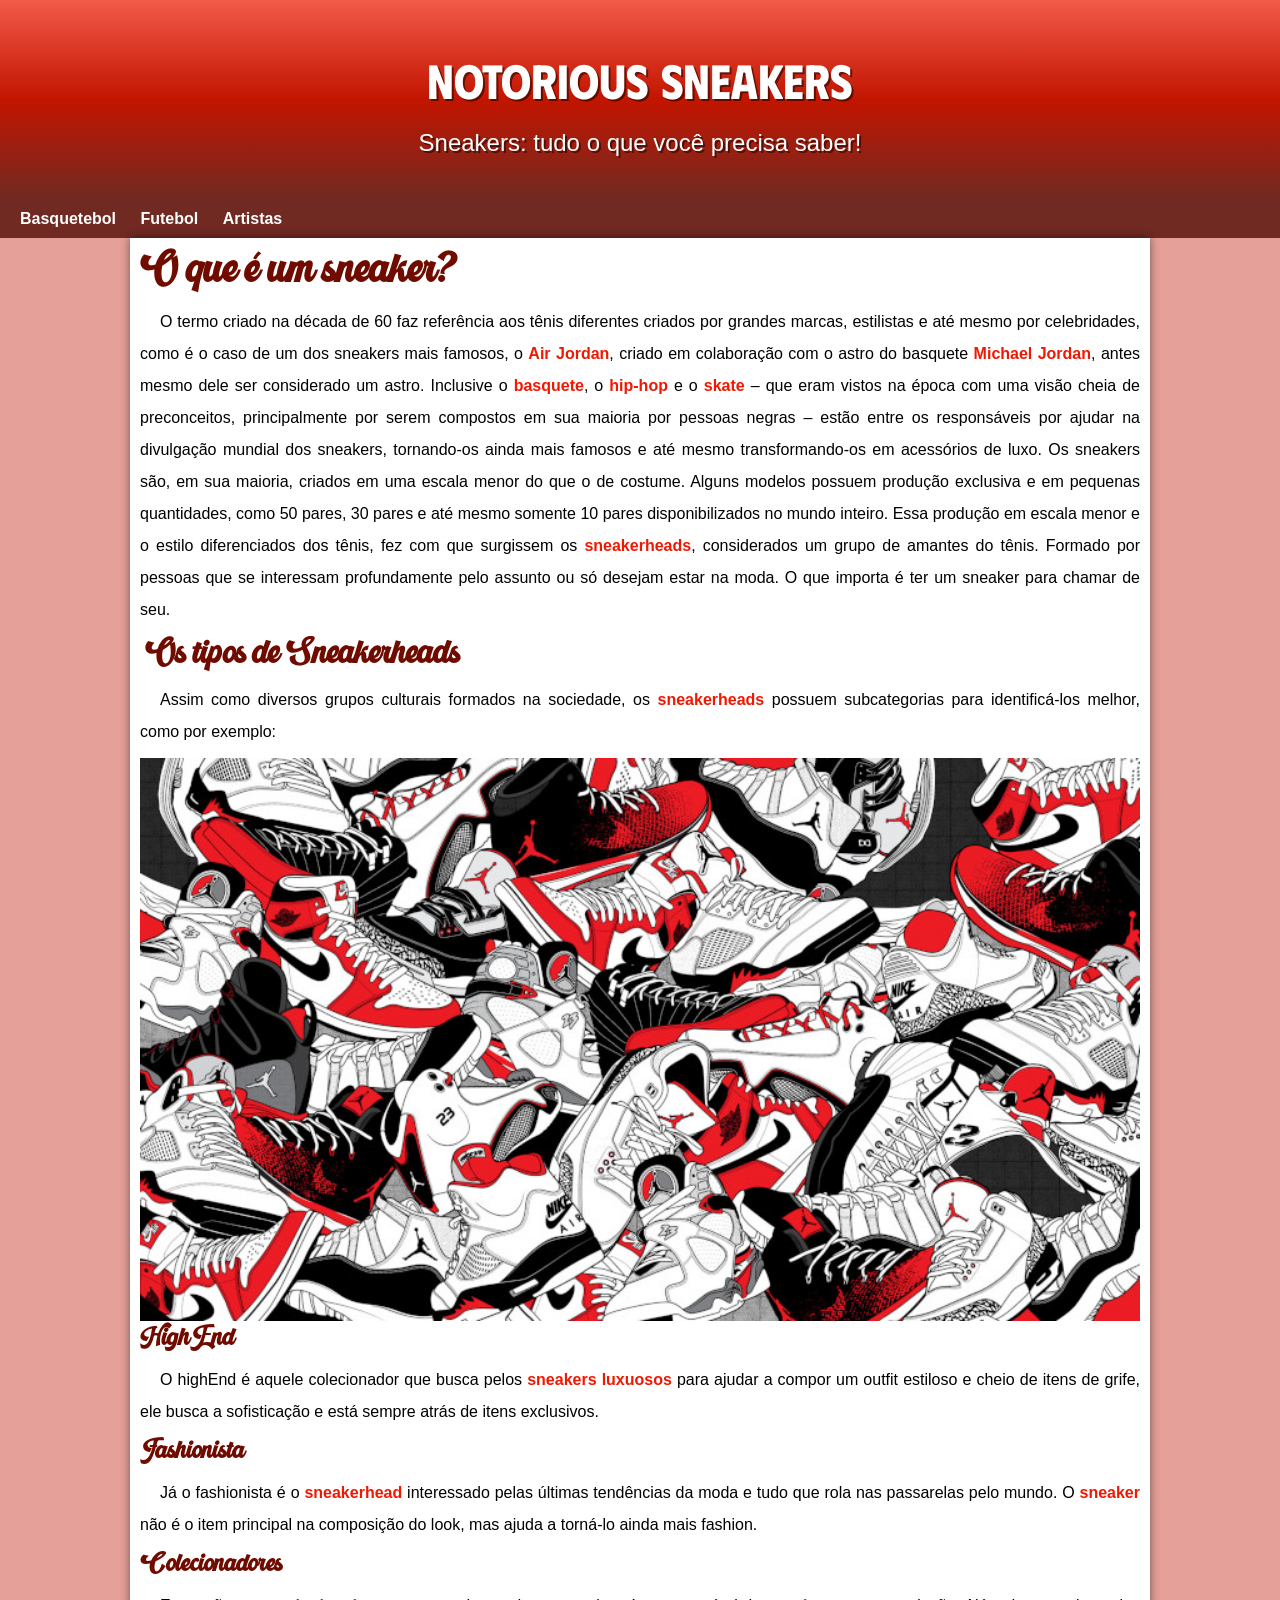
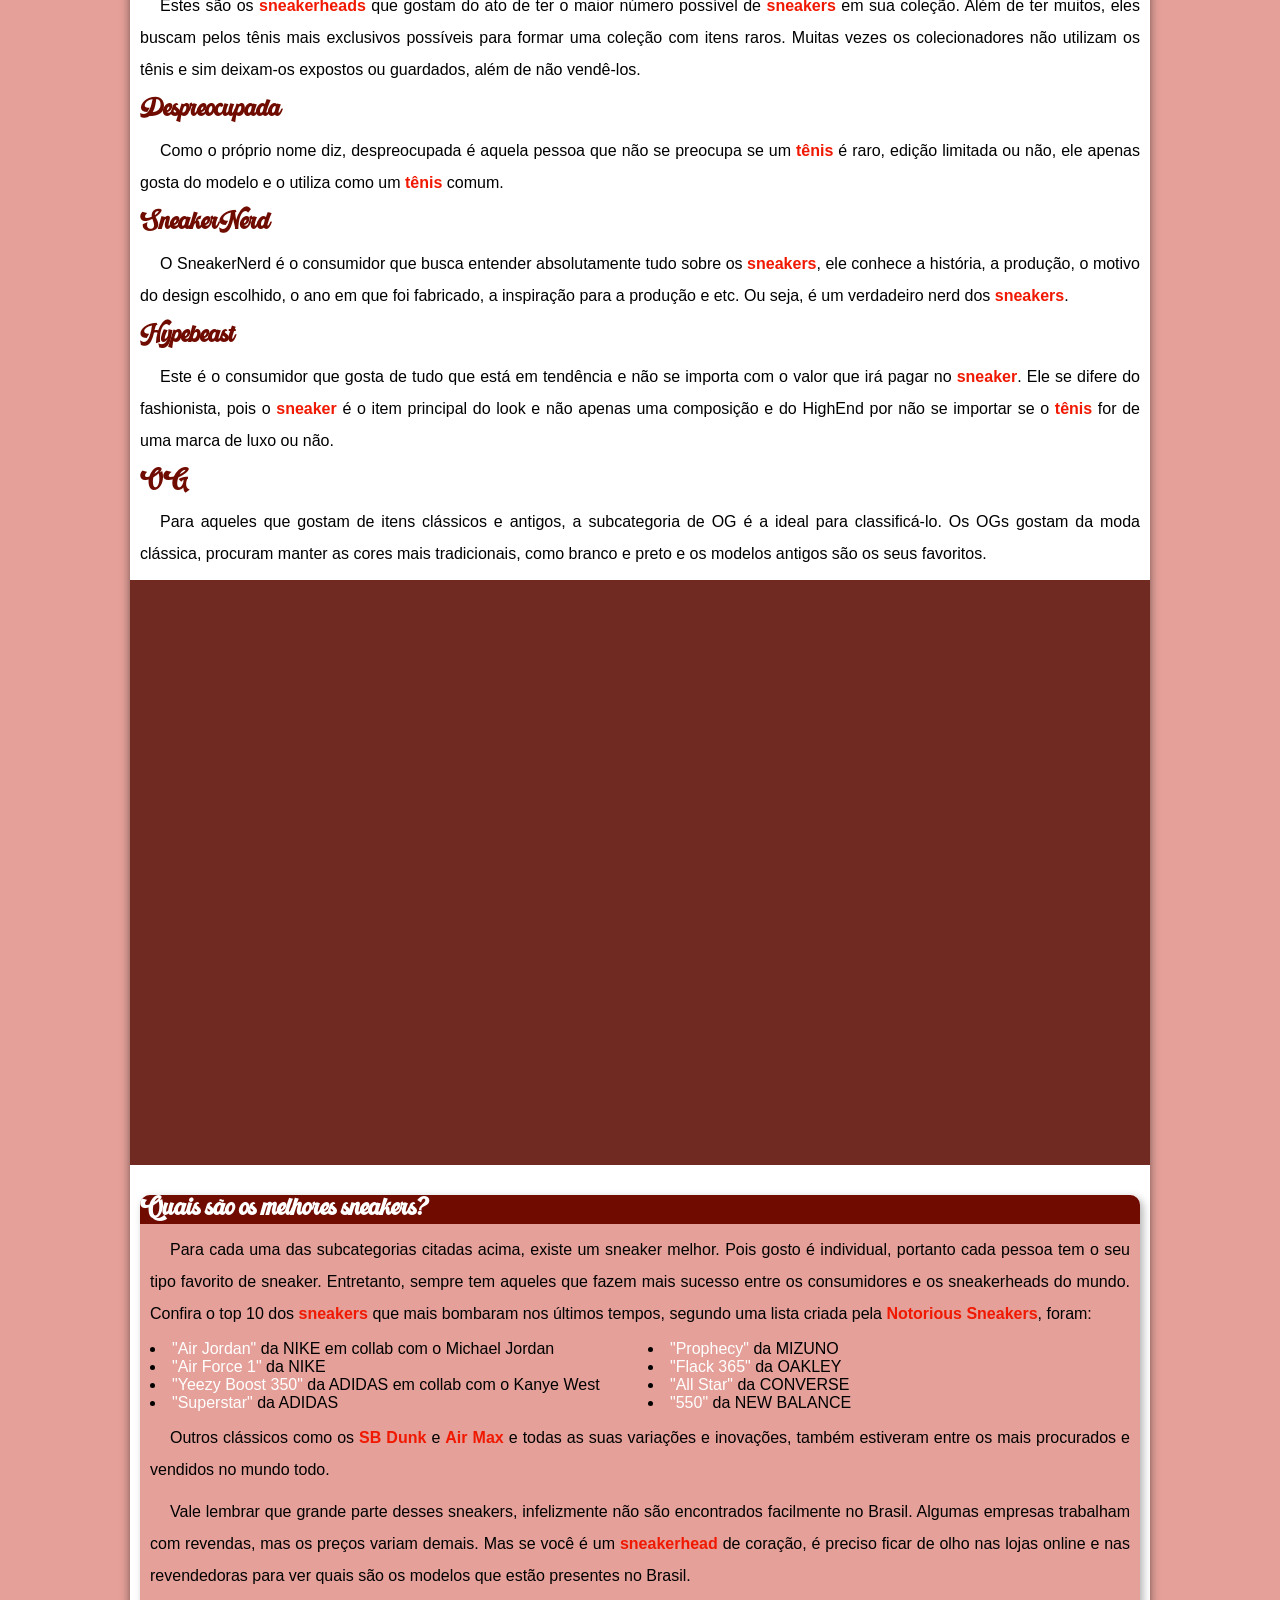
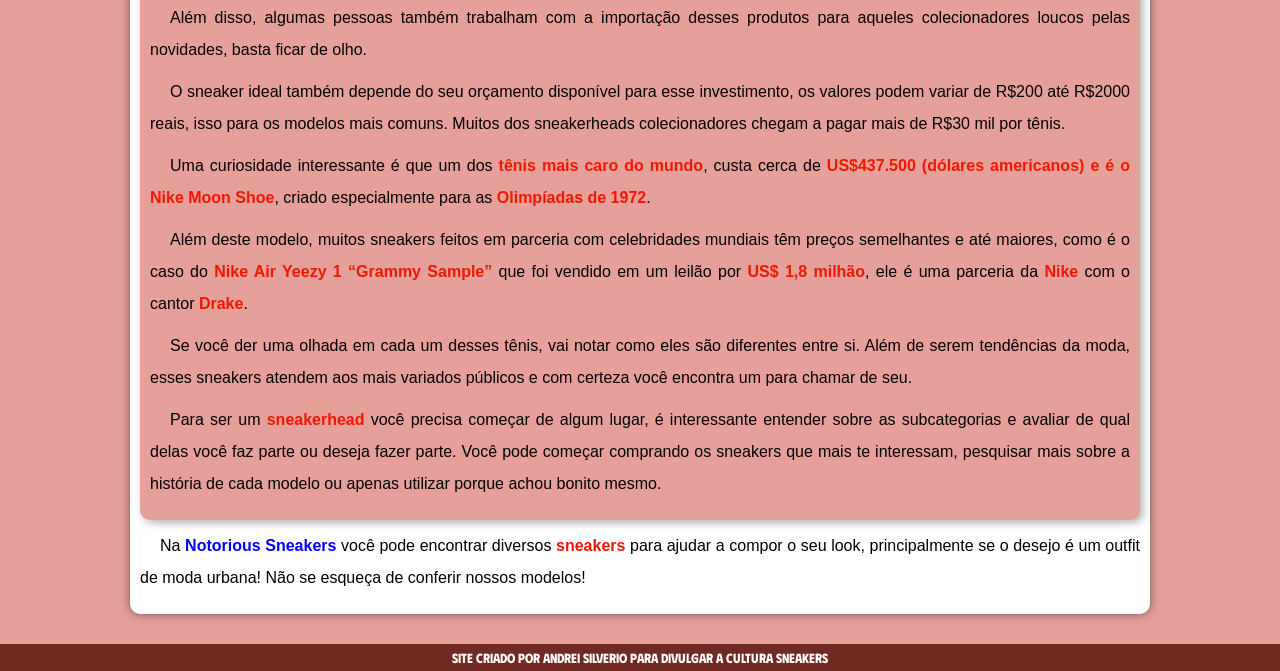
<file: index.html>
<!DOCTYPE html>
<html lang="pt-br">
<head>
    <meta charset="UTF-8">
    <meta name="viewport" content="width=device-width, initial-scale=1.0">
    <title> Cultura Sneakers</title>
    <link rel="shortcut icon" href="favicon/favicon.ico" type="image/x-icon">
    <link rel="stylesheet" href="css/estilo.css">
</head>
<body>
    
    <header>
        <h1>Notorious Sneakers</h1>
        <p>Sneakers: tudo o que você precisa saber!</p>
    </header>

    <nav>
        <a href="https://www.espn.com.br/nba/artigo/_/id/6925361/rankeando-os-74-melhores-tenis-da-historia-da-nba" target="_blank">Basquetebol</a>
        <a href="https://blog.futfanatics.com.br/futebol/evolucao-da-chuteira-de-futebol" target="_blank">Futebol</a>
        <a href="https://portalrapmais.com/19-tenis-da-nike-e-adidas-inspirados-no-hip-hop/" target="_blank">Artistas</a>
    </nav>

    <main>
        <article>
            <h1>O que é um sneaker?</h1> 
                        
            <p>
                O termo criado na década de 60 faz referência aos tênis diferentes criados por grandes marcas, estilistas e até mesmo por celebridades, como é o caso de um dos sneakers mais famosos, o <strong>Air Jordan</strong>, criado em colaboração com o astro do basquete <strong>Michael Jordan</strong>, antes mesmo dele ser considerado um astro.
                Inclusive o <strong>basquete</strong>, o <strong>hip-hop</strong> e o <strong>skate</strong> – que eram vistos na época com uma visão cheia de preconceitos, principalmente por serem compostos em sua maioria por pessoas negras – estão entre os responsáveis por ajudar na divulgação mundial dos sneakers, tornando-os ainda mais famosos e até mesmo transformando-os em acessórios de luxo.
                Os sneakers são, em sua maioria, criados em uma escala menor do que o de costume. Alguns modelos possuem produção exclusiva e em pequenas quantidades, como 50 pares, 30 pares e até mesmo somente 10 pares disponibilizados no mundo inteiro.
                Essa produção em escala menor e o estilo diferenciados dos tênis, fez com que surgissem os <strong>sneakerheads</strong>, considerados um grupo de amantes do tênis. Formado por pessoas que se interessam profundamente pelo assunto ou só desejam estar na moda.  O que importa é ter um sneaker para chamar de seu.
            </p>

            <h2>Os tipos de Sneakerheads</h2>

            <p>Assim como diversos grupos culturais formados na sociedade, os <strong>sneakerheads</strong> possuem subcategorias para identificá-los melhor, como por exemplo: </p>

            <picture>
                <source media="(max-width: 600px )" srcset="imagens/jordan-pq.png">
                <img src="imagens/jordan-full.jpg" alt="Sneakers Jordan">
            </picture>

            <h3>HighEnd</h3>
            <p>O highEnd é aquele colecionador que busca pelos <strong>sneakers luxuosos</strong> para ajudar a compor um outfit estiloso e cheio de itens de grife, ele busca a sofisticação e está sempre atrás de itens exclusivos.<p> 

            <h3>Fashionista</h3>
            <p>Já o fashionista é o <strong>sneakerhead</strong> interessado pelas últimas tendências da moda e tudo que rola nas passarelas pelo mundo. O <strong>sneaker</strong> não é o item principal na composição do look, mas ajuda a torná-lo ainda mais fashion.</p> 

            <h3>Colecionadores</h3>
            <p>Estes são os <strong>sneakerheads</strong> que gostam do ato de ter o maior número possível de <strong>sneakers</strong> em sua coleção. Além de ter muitos, eles buscam pelos tênis mais exclusivos possíveis para formar uma coleção com itens raros. Muitas vezes os colecionadores não utilizam os tênis e sim deixam-os expostos ou guardados, além de não vendê-los.</p>
            
            <h3>Despreocupada</h3>
            <p>Como o próprio nome diz, despreocupada é aquela pessoa que não se preocupa se um <strong>tênis</strong> é raro, edição limitada ou não, ele apenas gosta do modelo e o utiliza como um <strong>tênis</strong> comum.</p>

            <h3>SneakerNerd</h3>
            <p>O SneakerNerd é o consumidor que busca entender absolutamente tudo sobre os <strong>sneakers</strong>, ele conhece a história, a produção, o motivo do design escolhido, o ano em que foi fabricado, a inspiração para a produção e etc. Ou seja, é um verdadeiro nerd dos <strong>sneakers</strong>. </p>

            <h3>Hypebeast</h3>
            <p>Este é o consumidor que gosta de tudo que está em tendência e não se importa com o valor que irá pagar no <strong>sneaker</strong>. Ele se difere do fashionista, pois o <strong>sneaker</strong> é o item principal do look e não apenas uma composição e do HighEnd por não se importar se o <strong>tênis</strong> for de uma marca de luxo ou não.</p> 

            <h3>OG</h3>
            <p>Para aqueles que gostam de itens clássicos e antigos, a subcategoria de OG é a ideal para classificá-lo. Os OGs gostam da moda clássica, procuram manter as cores mais tradicionais, como branco e preto e os modelos antigos são os seus favoritos. </p>

            <div class="video">
                <iframe width="560" height="315" src="https://www.youtube.com/embed/msIY4N0a6BE?si=w7Bayan1fjlvmE4p" title="YouTube video player" frameborder="0" allow="accelerometer; autoplay; clipboard-write; encrypted-media; gyroscope; picture-in-picture; web-share" allowfullscreen></iframe>
            </div>
            
            <aside>
                <h4>Quais são os melhores sneakers?</h4>

                <p>Para cada uma das subcategorias citadas acima, existe um sneaker melhor. Pois gosto é individual, portanto cada pessoa tem o seu tipo favorito de sneaker. Entretanto, sempre tem aqueles que fazem mais sucesso entre os consumidores e os sneakerheads do mundo. Confira o top 10 dos<strong> sneakers</strong> que mais bombaram nos últimos tempos, segundo uma lista criada pela <strong>Notorious Sneakers</strong>, foram:</p>
 
                <ul>
                    <li><abbr><a href="https://www.farfetch.com/br/style-guide/icones-de-estilo-e-influenciadores/historia-tenis-nike-air-jordan/" target="_blank">"Air Jordan"</a></abbr> da NIKE em collab com o Michael Jordan</li>

                    <li><abbr><a href="https://sneakersbr.co/nike-air-force-1-relembrando-um-pouco-da-historia-por-tras-do-mito/" target="_blank">"Air Force 1"</a></abbr> da NIKE 

                    <li><abbr><a href="https://www.farfetch.com/br/style-guide/trends-subcultures/a-historia-do-tenis-yezzy/?utm_source=google&utm_medium=cpc&utm_shoppingproductid=&utm_keywordid=&pid=google_search&af_channel=Search&c=18858723102&af_c_id=18858723102&af_siteid=&af_keywords=&af_adset_id=&af_ad_id=&is_retargeting=true&shopping=yes&af_sub1=&af_sub5=&gclid=Cj0KCQjwxuCnBhDLARIsAB-cq1pHZXBojd0rzo8lENcMOMdipTewCftMhgrHkrbWgHxnA9_jpytAhB4aAsjNEALw_wcB" target="_blank">"Yeezy Boost 350"</a></abbr> da ADIDAS em collab com o Kanye West </li>

                    <li><abbr><a href="https://sneakersbr.co/50-anos-de-adidas-superstar/" target="_blank">"Superstar"</a></abbr> da ADIDAS</li>   
                                     
                    <li><abbr><a href="https://kondzilla.com/mizuno-de-mil-reliquia-da-quebrada/" target="_blank">"Prophecy"</a></abbr> da MIZUNO</li>

                    <li><abbr><a href="https://kondzilla.com/curiosidades-sobre-o-tenis-flak-365-da-oakley/" target="_blank">"Flack 365"</a></abbr> da OAKLEY</li>

                    <li><abbr><a href="https://manualdohomemmoderno.com.br/tenis/a-historia-do-converse-chuck-taylor-all-star-o-mais-classico-dos-tenis" target="_blank">"All Star"</a></abbr> da CONVERSE</li>

                    <li><abbr><a href="https://blog.etiquetaunica.com.br/seria-o-sneaker-da-new-balance-o-tenis-mais-cool-do-momento/" target="_blank">"550"</a></abbr> da NEW BALANCE</li>
                </ul>

                
                <p>Outros clássicos como os <strong>SB Dunk</strong> e <strong>Air Max</strong> e todas as suas variações e inovações, também estiveram entre os mais procurados e vendidos no mundo todo.</p>

                <p>Vale lembrar que grande parte desses sneakers, infelizmente não são encontrados facilmente no Brasil. Algumas empresas trabalham com revendas, mas os preços variam demais. Mas se você é um <strong>sneakerhead</strong> de coração, é preciso ficar de olho nas lojas online e nas revendedoras para ver quais são os modelos que estão presentes no Brasil.</p>

                <p>Além disso, algumas pessoas também trabalham com a importação desses produtos para aqueles colecionadores loucos pelas novidades, basta ficar de olho.</p>
                
                <p>O sneaker ideal também depende do seu orçamento disponível para esse investimento, os valores podem variar de R$200 até R$2000 reais, isso para os modelos mais comuns. Muitos dos sneakerheads colecionadores chegam a pagar mais de R$30 mil por tênis.</p>

                <p>Uma curiosidade interessante é que um dos <strong>tênis mais caro do mundo</strong>, custa cerca de  <strong>US$437.500 (dólares americanos) e é o Nike Moon Shoe</strong>, criado especialmente para as <strong>Olimpíadas de 1972</strong>.</p>

                <p>Além deste modelo, muitos sneakers feitos em parceria com celebridades mundiais têm preços semelhantes e até maiores, como é o caso do <strong>Nike Air Yeezy 1 “Grammy Sample”</strong> que foi vendido em um leilão por <strong>US$ 1,8 milhão</strong>, ele é uma parceria da <strong>Nike</strong> com o cantor <strong>Drake</strong>.</p>

                <p>Se você der uma olhada em cada um desses tênis, vai notar como eles são diferentes entre si. Além de serem tendências da moda, esses sneakers atendem aos mais variados públicos e com certeza você encontra um para chamar de seu.</p>

                <p>Para ser um <strong>sneakerhead</strong> você precisa começar de algum lugar, é interessante entender sobre as subcategorias e avaliar de qual delas você faz parte ou deseja fazer parte. Você pode começar comprando os sneakers que mais te interessam, pesquisar mais sobre a história de cada modelo ou apenas utilizar porque achou bonito mesmo.</p>
            </aside> 
            
            <p>Na <strong><a href="https://drive.google.com/drive/folders/1O-X3meshPTFYY7Lu4Gdc1GYXz31ZSE48?usp=drive_link" target="_blank">Notorious Sneakers</a></div></strong> você pode encontrar diversos <strong>sneakers</strong> para ajudar a compor o seu look, principalmente se o desejo é um outfit de moda urbana! Não se esqueça de conferir nossos modelos!</p>
            
        </article>

    </main>

    <footer>
        <h5>Site criado por <a href="https://github.com/andreisilverio" target="_blank">Andrei Silverio</a> para divulgar a Cultura Sneakers</h5>
    </footer>
</body>
</html>
</file>
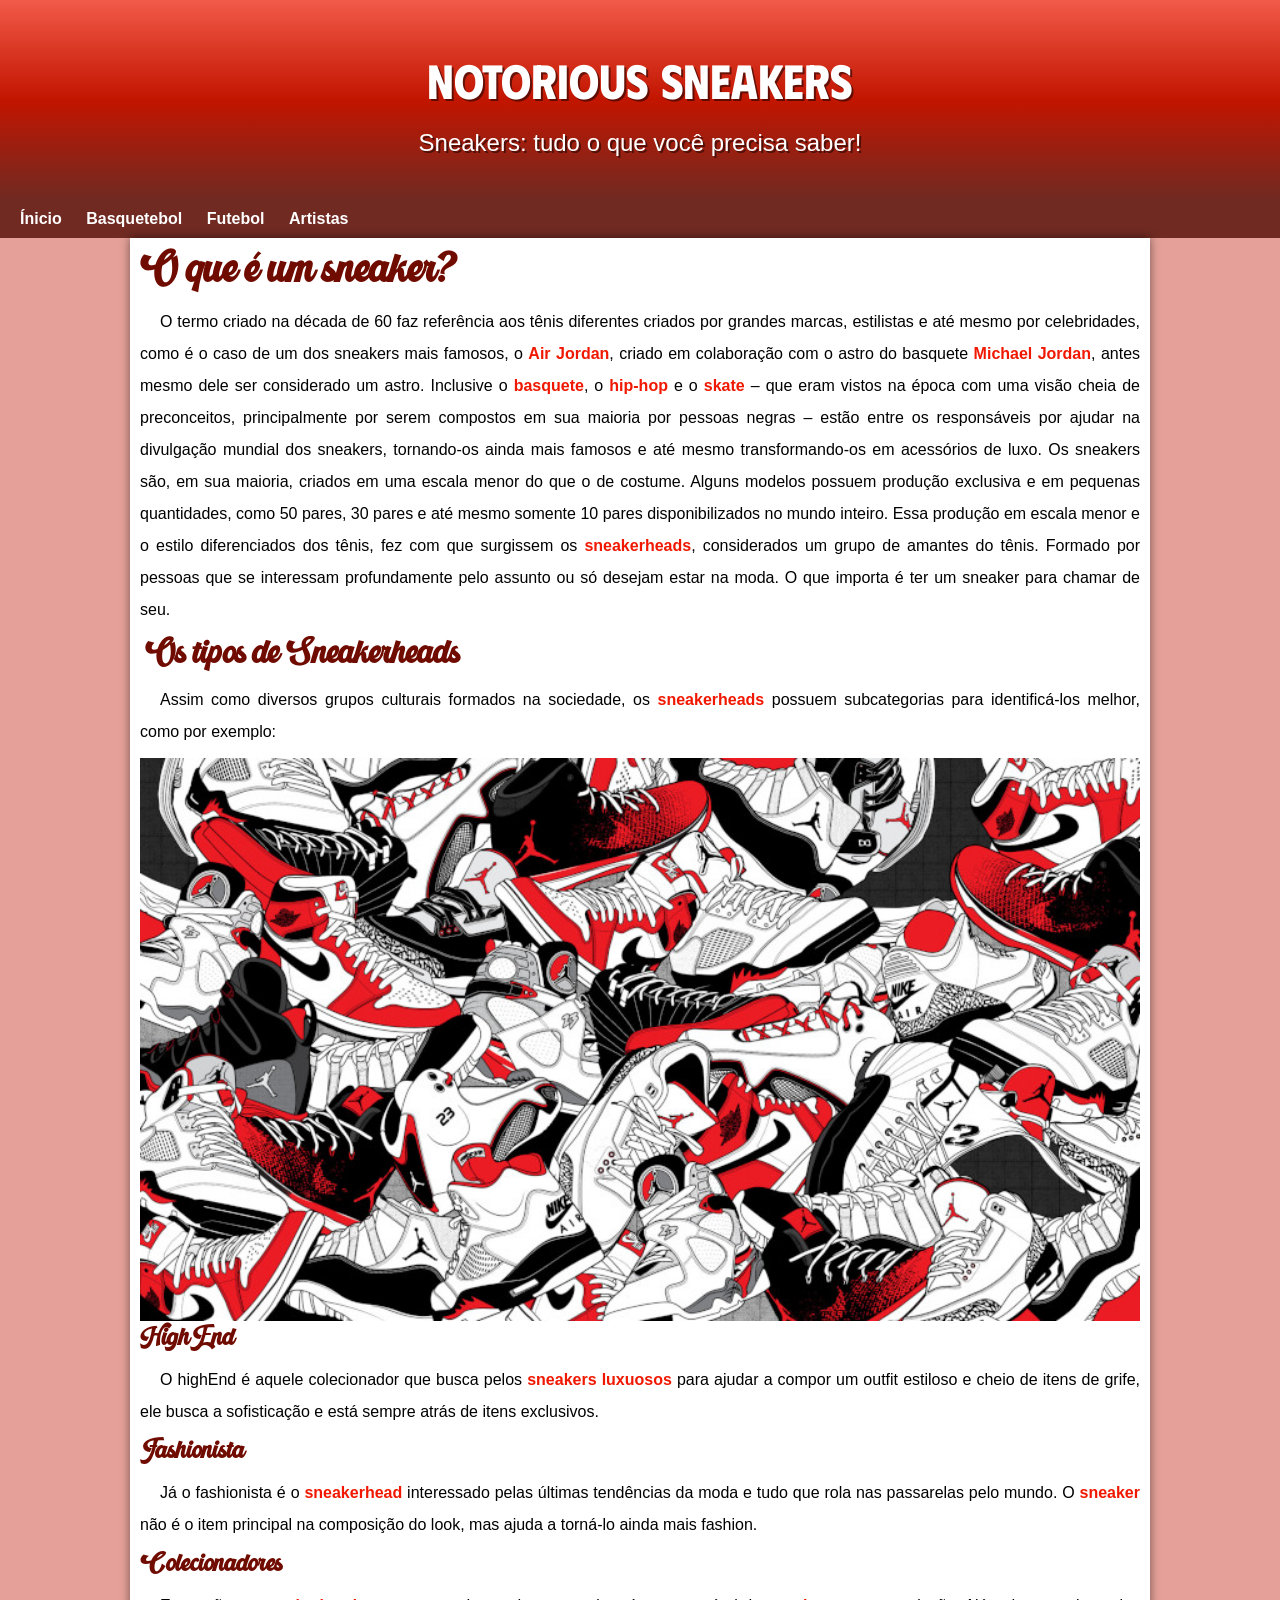
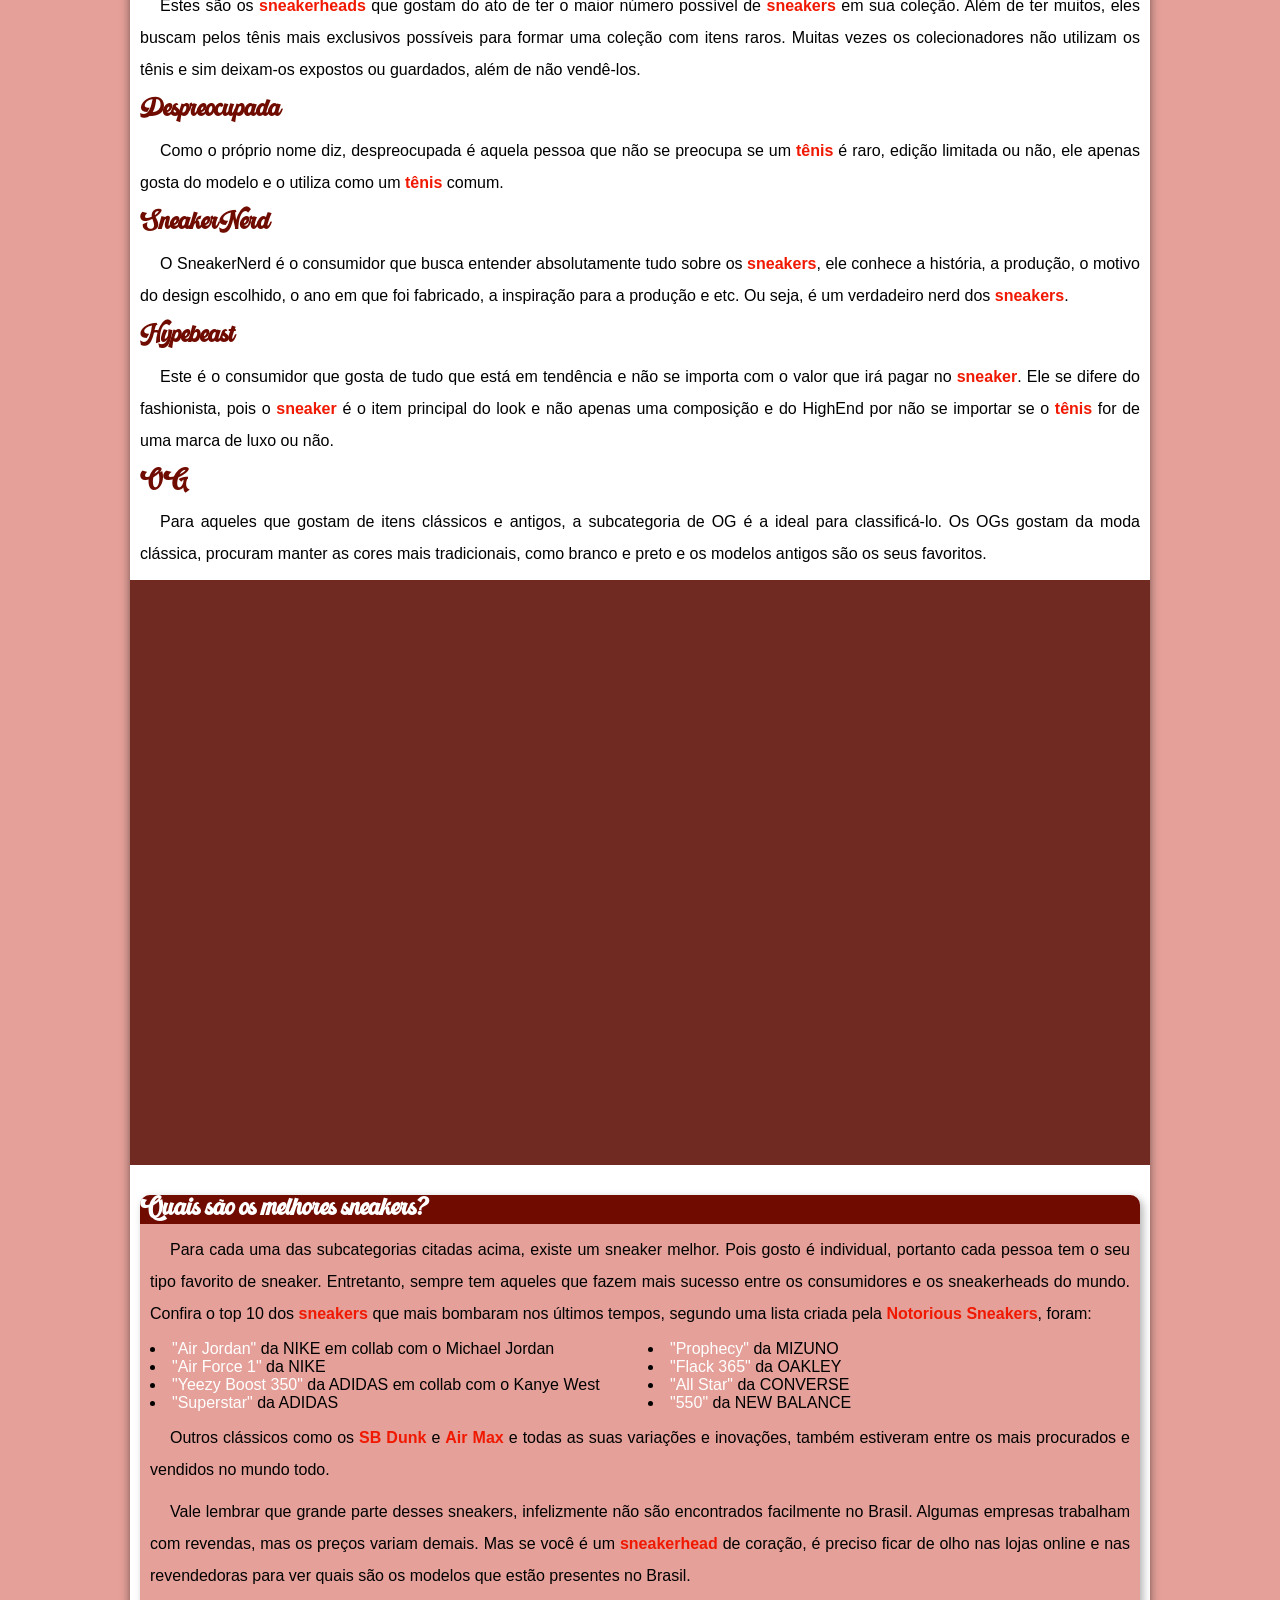
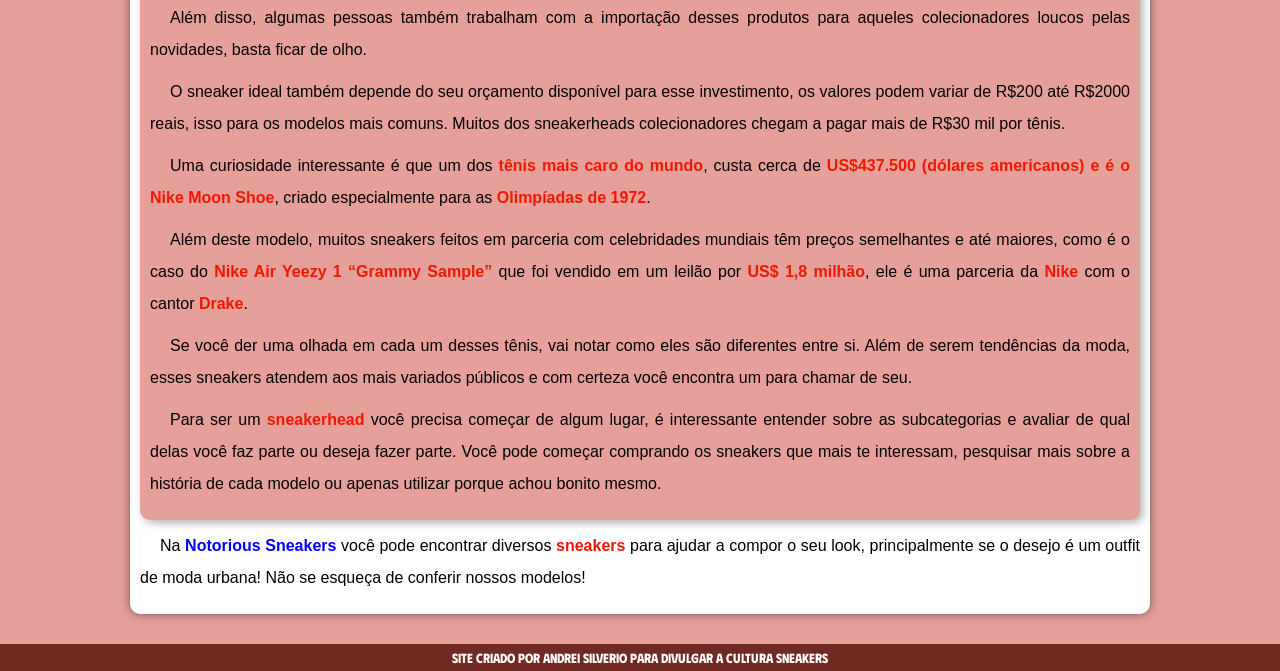
<file: index.html.html>
<!DOCTYPE html>
<html lang="pt-br">
<head>
    <meta charset="UTF-8">
    <meta name="viewport" content="width=device-width, initial-scale=1.0">
    <title> Cultura Sneakers</title>
    <link rel="shortcut icon" href="favicon.ico" type="image/x-icon">
    <link rel="stylesheet" href="css/estilo.css">
</head>
<body>
    
    <header>
        <h1>Notorious Sneakers</h1>
        <p>Sneakers: tudo o que você precisa saber!</p>
    </header>

    <nav>
        <a href="file:///C:/Users/ajove/OneDrive/Documentos/dev-web/estudos%20curso%20em%20v%C3%ADdeo/html-css/desafios/d011/siteandrei.html">Ínicio</a>
        <a href="https://www.espn.com.br/nba/artigo/_/id/6925361/rankeando-os-74-melhores-tenis-da-historia-da-nba" target="_blank">Basquetebol</a>
        <a href="https://blog.futfanatics.com.br/futebol/evolucao-da-chuteira-de-futebol" target="_blank">Futebol</a>
        <a href="https://portalrapmais.com/19-tenis-da-nike-e-adidas-inspirados-no-hip-hop/" target="_blank">Artistas</a>
    </nav>

    <main>
        <article>
            <h1>O que é um sneaker?</h1> 
                        
            <p>
                O termo criado na década de 60 faz referência aos tênis diferentes criados por grandes marcas, estilistas e até mesmo por celebridades, como é o caso de um dos sneakers mais famosos, o <strong>Air Jordan</strong>, criado em colaboração com o astro do basquete <strong>Michael Jordan</strong>, antes mesmo dele ser considerado um astro.
                Inclusive o <strong>basquete</strong>, o <strong>hip-hop</strong> e o <strong>skate</strong> – que eram vistos na época com uma visão cheia de preconceitos, principalmente por serem compostos em sua maioria por pessoas negras – estão entre os responsáveis por ajudar na divulgação mundial dos sneakers, tornando-os ainda mais famosos e até mesmo transformando-os em acessórios de luxo.
                Os sneakers são, em sua maioria, criados em uma escala menor do que o de costume. Alguns modelos possuem produção exclusiva e em pequenas quantidades, como 50 pares, 30 pares e até mesmo somente 10 pares disponibilizados no mundo inteiro.
                Essa produção em escala menor e o estilo diferenciados dos tênis, fez com que surgissem os <strong>sneakerheads</strong>, considerados um grupo de amantes do tênis. Formado por pessoas que se interessam profundamente pelo assunto ou só desejam estar na moda.  O que importa é ter um sneaker para chamar de seu.
            </p>

            <h2>Os tipos de Sneakerheads</h2>

            <p>Assim como diversos grupos culturais formados na sociedade, os <strong>sneakerheads</strong> possuem subcategorias para identificá-los melhor, como por exemplo: </p>

            <picture>
                <source media="(max-width: 600px )" srcset="imagens/jordan-pq.png">
                <img src="imagens/jordan-full.jpg" alt="Sneakers Jordan">
            </picture>

            <h3>HighEnd</h3>
            <p>O highEnd é aquele colecionador que busca pelos <strong>sneakers luxuosos</strong> para ajudar a compor um outfit estiloso e cheio de itens de grife, ele busca a sofisticação e está sempre atrás de itens exclusivos.<p> 

            <h3>Fashionista</h3>
            <p>Já o fashionista é o <strong>sneakerhead</strong> interessado pelas últimas tendências da moda e tudo que rola nas passarelas pelo mundo. O <strong>sneaker</strong> não é o item principal na composição do look, mas ajuda a torná-lo ainda mais fashion.</p> 

            <h3>Colecionadores</h3>
            <p>Estes são os <strong>sneakerheads</strong> que gostam do ato de ter o maior número possível de <strong>sneakers</strong> em sua coleção. Além de ter muitos, eles buscam pelos tênis mais exclusivos possíveis para formar uma coleção com itens raros. Muitas vezes os colecionadores não utilizam os tênis e sim deixam-os expostos ou guardados, além de não vendê-los.</p>
            
            <h3>Despreocupada</h3>
            <p>Como o próprio nome diz, despreocupada é aquela pessoa que não se preocupa se um <strong>tênis</strong> é raro, edição limitada ou não, ele apenas gosta do modelo e o utiliza como um <strong>tênis</strong> comum.</p>

            <h3>SneakerNerd</h3>
            <p>O SneakerNerd é o consumidor que busca entender absolutamente tudo sobre os <strong>sneakers</strong>, ele conhece a história, a produção, o motivo do design escolhido, o ano em que foi fabricado, a inspiração para a produção e etc. Ou seja, é um verdadeiro nerd dos <strong>sneakers</strong>. </p>

            <h3>Hypebeast</h3>
            <p>Este é o consumidor que gosta de tudo que está em tendência e não se importa com o valor que irá pagar no <strong>sneaker</strong>. Ele se difere do fashionista, pois o <strong>sneaker</strong> é o item principal do look e não apenas uma composição e do HighEnd por não se importar se o <strong>tênis</strong> for de uma marca de luxo ou não.</p> 

            <h3>OG</h3>
            <p>Para aqueles que gostam de itens clássicos e antigos, a subcategoria de OG é a ideal para classificá-lo. Os OGs gostam da moda clássica, procuram manter as cores mais tradicionais, como branco e preto e os modelos antigos são os seus favoritos. </p>

            <div class="video">
                <iframe width="560" height="315" src="https://www.youtube.com/embed/msIY4N0a6BE?si=w7Bayan1fjlvmE4p" title="YouTube video player" frameborder="0" allow="accelerometer; autoplay; clipboard-write; encrypted-media; gyroscope; picture-in-picture; web-share" allowfullscreen></iframe>
            </div>
            
            <aside>
                <h4>Quais são os melhores sneakers?</h4>

                <p>Para cada uma das subcategorias citadas acima, existe um sneaker melhor. Pois gosto é individual, portanto cada pessoa tem o seu tipo favorito de sneaker. Entretanto, sempre tem aqueles que fazem mais sucesso entre os consumidores e os sneakerheads do mundo. Confira o top 10 dos<strong> sneakers</strong> que mais bombaram nos últimos tempos, segundo uma lista criada pela <strong>Notorious Sneakers</strong>, foram:</p>
 
                <ul>
                    <li><abbr><a href="https://www.farfetch.com/br/style-guide/icones-de-estilo-e-influenciadores/historia-tenis-nike-air-jordan/" target="_blank">"Air Jordan"</a></abbr> da NIKE em collab com o Michael Jordan</li>

                    <li><abbr><a href="https://sneakersbr.co/nike-air-force-1-relembrando-um-pouco-da-historia-por-tras-do-mito/" target="_blank">"Air Force 1"</a></abbr> da NIKE 

                    <li><abbr><a href="https://www.farfetch.com/br/style-guide/trends-subcultures/a-historia-do-tenis-yezzy/?utm_source=google&utm_medium=cpc&utm_shoppingproductid=&utm_keywordid=&pid=google_search&af_channel=Search&c=18858723102&af_c_id=18858723102&af_siteid=&af_keywords=&af_adset_id=&af_ad_id=&is_retargeting=true&shopping=yes&af_sub1=&af_sub5=&gclid=Cj0KCQjwxuCnBhDLARIsAB-cq1pHZXBojd0rzo8lENcMOMdipTewCftMhgrHkrbWgHxnA9_jpytAhB4aAsjNEALw_wcB" target="_blank">"Yeezy Boost 350"</a></abbr> da ADIDAS em collab com o Kanye West </li>

                    <li><abbr><a href="https://sneakersbr.co/50-anos-de-adidas-superstar/" target="_blank">"Superstar"</a></abbr> da ADIDAS</li>   
                                     
                    <li><abbr><a href="https://kondzilla.com/mizuno-de-mil-reliquia-da-quebrada/" target="_blank">"Prophecy"</a></abbr> da MIZUNO</li>

                    <li><abbr><a href="https://kondzilla.com/curiosidades-sobre-o-tenis-flak-365-da-oakley/" target="_blank">"Flack 365"</a></abbr> da OAKLEY</li>

                    <li><abbr><a href="https://manualdohomemmoderno.com.br/tenis/a-historia-do-converse-chuck-taylor-all-star-o-mais-classico-dos-tenis" target="_blank">"All Star"</a></abbr> da CONVERSE</li>

                    <li><abbr><a href="https://blog.etiquetaunica.com.br/seria-o-sneaker-da-new-balance-o-tenis-mais-cool-do-momento/" target="_blank">"550"</a></abbr> da NEW BALANCE</li>
                </ul>

                
                <p>Outros clássicos como os <strong>SB Dunk</strong> e <strong>Air Max</strong> e todas as suas variações e inovações, também estiveram entre os mais procurados e vendidos no mundo todo.</p>

                <p>Vale lembrar que grande parte desses sneakers, infelizmente não são encontrados facilmente no Brasil. Algumas empresas trabalham com revendas, mas os preços variam demais. Mas se você é um <strong>sneakerhead</strong> de coração, é preciso ficar de olho nas lojas online e nas revendedoras para ver quais são os modelos que estão presentes no Brasil.</p>

                <p>Além disso, algumas pessoas também trabalham com a importação desses produtos para aqueles colecionadores loucos pelas novidades, basta ficar de olho.</p>
                
                <p>O sneaker ideal também depende do seu orçamento disponível para esse investimento, os valores podem variar de R$200 até R$2000 reais, isso para os modelos mais comuns. Muitos dos sneakerheads colecionadores chegam a pagar mais de R$30 mil por tênis.</p>

                <p>Uma curiosidade interessante é que um dos <strong>tênis mais caro do mundo</strong>, custa cerca de  <strong>US$437.500 (dólares americanos) e é o Nike Moon Shoe</strong>, criado especialmente para as <strong>Olimpíadas de 1972</strong>.</p>

                <p>Além deste modelo, muitos sneakers feitos em parceria com celebridades mundiais têm preços semelhantes e até maiores, como é o caso do <strong>Nike Air Yeezy 1 “Grammy Sample”</strong> que foi vendido em um leilão por <strong>US$ 1,8 milhão</strong>, ele é uma parceria da <strong>Nike</strong> com o cantor <strong>Drake</strong>.</p>

                <p>Se você der uma olhada em cada um desses tênis, vai notar como eles são diferentes entre si. Além de serem tendências da moda, esses sneakers atendem aos mais variados públicos e com certeza você encontra um para chamar de seu.</p>

                <p>Para ser um <strong>sneakerhead</strong> você precisa começar de algum lugar, é interessante entender sobre as subcategorias e avaliar de qual delas você faz parte ou deseja fazer parte. Você pode começar comprando os sneakers que mais te interessam, pesquisar mais sobre a história de cada modelo ou apenas utilizar porque achou bonito mesmo.</p>
            </aside> 
            
            <p>Na <strong><a href="https://drive.google.com/drive/folders/1O-X3meshPTFYY7Lu4Gdc1GYXz31ZSE48?usp=drive_link" target="_blank">Notorious Sneakers</a></div></strong> você pode encontrar diversos <strong>sneakers</strong> para ajudar a compor o seu look, principalmente se o desejo é um outfit de moda urbana! Não se esqueça de conferir nossos modelos!</p>
            
        </article>

    </main>

    <footer>
        <h5>Site criado por <a href="https://github.com/andreisilverio" target="_blank">Andrei Silverio</a> para divulgar a Cultura Sneakers</h5>
    </footer>
</body>
</html>
</file>
<file: css/estilo.css>
@charset "UTF-8";

@import url('https://fonts.googleapis.com/css2?family=Phudu&display=swap');

@font-face {
    font-family: 'Old';
    src: url('../fonte/vintage.otf.otf') format('opentype');
    font-weight: normal;
}

*{
    margin: 0%;
    padding: 0%;
}

:root {
    --cor0: #e4a099;
    --cor1: #F25A49;
    --cor2: #F01800;
    --cor3: #C21500;
    --cor4: #700B00;
    --cor5: #702A22;

    --fonte-padrão: Arial, Helvetica, sans-serif;
    --fonte-destaque: 'Phudu', cursive;
    --fontr-diversão: 'Old' , cursive;
    
}

body{
    background-color: var(--cor0);
    font-family: var(--fonte-padrão);

}

header{
    background-image: linear-gradient(to bottom, #F25A49, #C21500, #702A22);
    min-height: 150px;
    padding-top: 50px;
    text-align: center
    
}

header > h1{
    color: white;
    font-family: var(--fonte-destaque);
    font-size: normal;
    margin-bottom: 20px;
    text-shadow: 2px 2px 0px rgba(0, 0, 0, 0.5);
    font-size: 3.0em;
}

header > p {
    color: white;
    font-family: var(--fonte-padrão);
    max-width: 600px;
    margin: auto;
    padding-right: 10px;
    padding-left: 10px;
    text-shadow: 2px 2px 0px rgba(0, 0, 0, 0.5);
    font-size: 1.5em;
    font-size: normal;
}

nav{
    background-color: var(--cor5);
    padding: 10px;
}

nav > a {
    color: white;
    text-decoration: none;
    border-radius: 5px;
    font-weight: bold;
    transition-duration: .5s;
    padding: 10px
}

nav >a:hover {
    color: var(--cor5);
    background-color: var(--cor0);
}

main{
    min-width: 300px;
    max-width: 1000px;
    margin: auto;
    padding: 10px;
    background-color: white;
    margin-bottom: 30px;
    border-bottom-left-radius: 10px;
    border-bottom-right-radius: 10px;
    box-shadow: 0px 0px 10px rgba(0, 0, 0, 0.5);
}

main p {
    margin: 10px 0px;
    font-size: 1em;
    line-height: 2em;
    font-family: var(--fonte-padrão);
    text-indent: 20px;
    text-align: justify
    
}

main strong {
    color: var(--cor2);
    font-weight: bold;
}

article > h1 {
    font-family: var(--fontr-diversão);
    font-size: 2.5em;
    color: var(--cor4);
}

article > h2 {
    font-family: var(--fontr-diversão);
    color: var(--cor4);
    text-indent: 5px;
    font-size: 2em;
}

article > h3 {
    font-family: var(--fontr-diversão);
    font-size: 1.5em;
    color: var(--cor4);
}

article p a {
    text-decoration: none;
    color: blue;
}

article p a:hover {
    text-decoration: underline;
    color: var(--cor3);
}

img {
    width: 100%;
}

div.video {
    background-color: var(--cor5);
    margin: 0px -10px 30px -10px;
    padding: 20px;
    padding-bottom: 56.5%;
    position: relative;
}

div.video > iframe {
    position: absolute;
    top: 5%;
    left: 5%;
    width: 90%;
    height: 90%;
}

aside {
    background-color: var(--cor0);
    padding: 10px;
    border-radius: 10px;
    box-shadow: 3px 3px 8px rgba(0, 0, 0, 0.301); 
}

aside > h4 {
    font-family: var(--fontr-diversão);
    background-color: var(--cor4);
    color: white;
    margin: -10px -10px 0px -10px;
    border-radius: 10px 10px 0px 0px;
    font-size: 1.5em;
}

aside > p {
    font-family: var(--fonte-padrão);
}

aside > ul {
    columns: 2;
    list-style-position: inside;
    text-decoration: none;
}

aside ul li a {
    text-decoration: none;
    color:  white;
}

aside ul li a:hover {
    text-decoration: underline;
    color: var(--cor3);
}

footer {
    background-color: var(--cor5);
    color: white;
    font-family: var(--fonte-destaque);
    text-align: center;
    font-size: 1em;
    padding: 5px;
}

footer a {
    color: white;
    text-decoration: none;
    font-weight: bold
}

footer a:hover {
    text-decoration: underline;
    color: var(--cor3);
}
</file>
